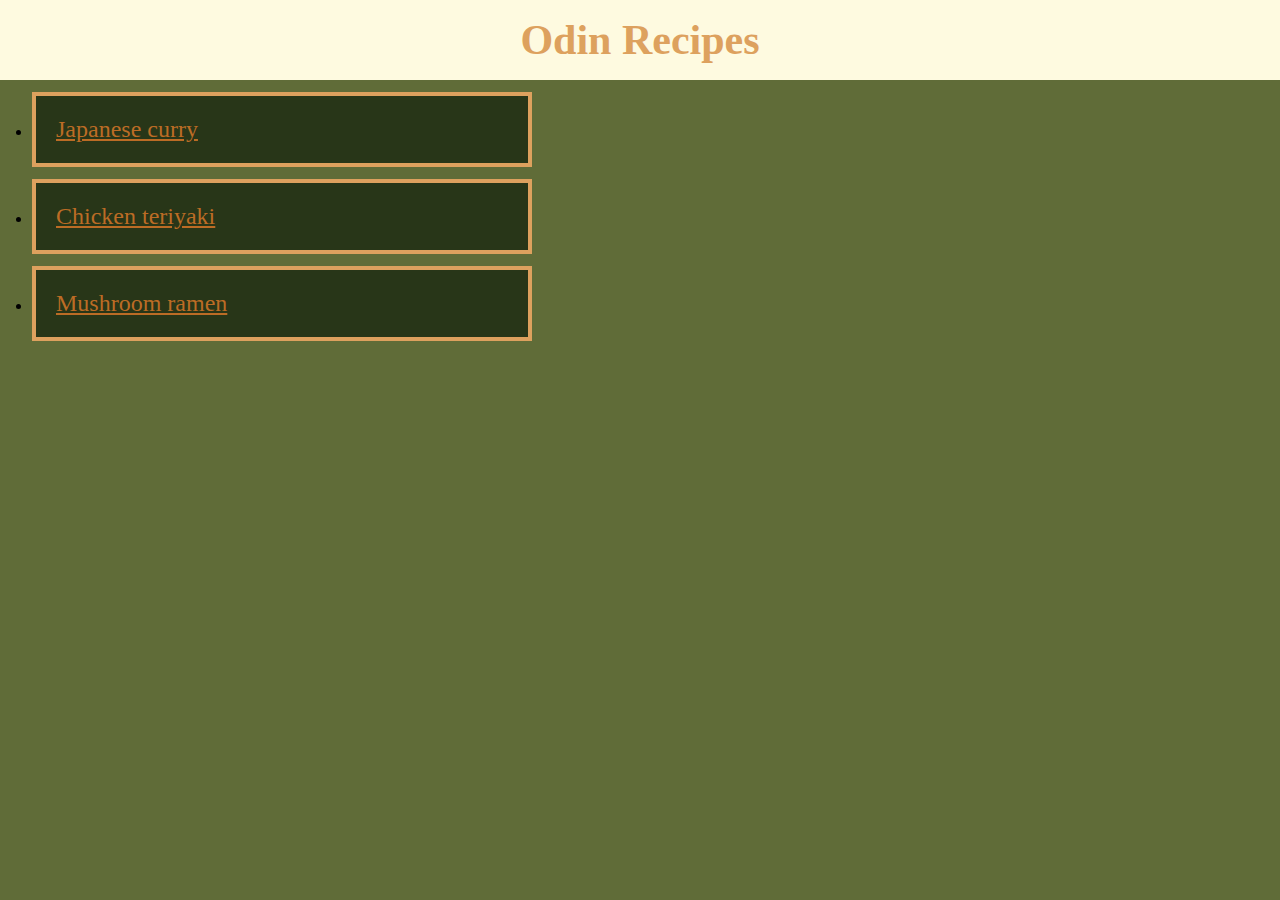
<file: index.html>
<!DOCTYPE html>
<html lang="en">
<head>
    <meta charset="UTF-8">
    <meta name="viewport" content="width=device-width, initial-scale=1.0">
    <title>Document</title>
    <link rel="stylesheet" href="styles/styles.css">
</head>
<body>
    <h1 class="title">Odin Recipes</h1>
    <ul>
        <li class="recipe"><a href="recipes/japanese-curry.html">Japanese curry</a></li>
        <li class="recipe"><a href="recipes/chicken-teriyaki.html">Chicken teriyaki</a></li>
        <li class="recipe"><a href="recipes/mushroom-ramen.html">Mushroom ramen</a></li>
    </ul>
</body>
</html>
</file>
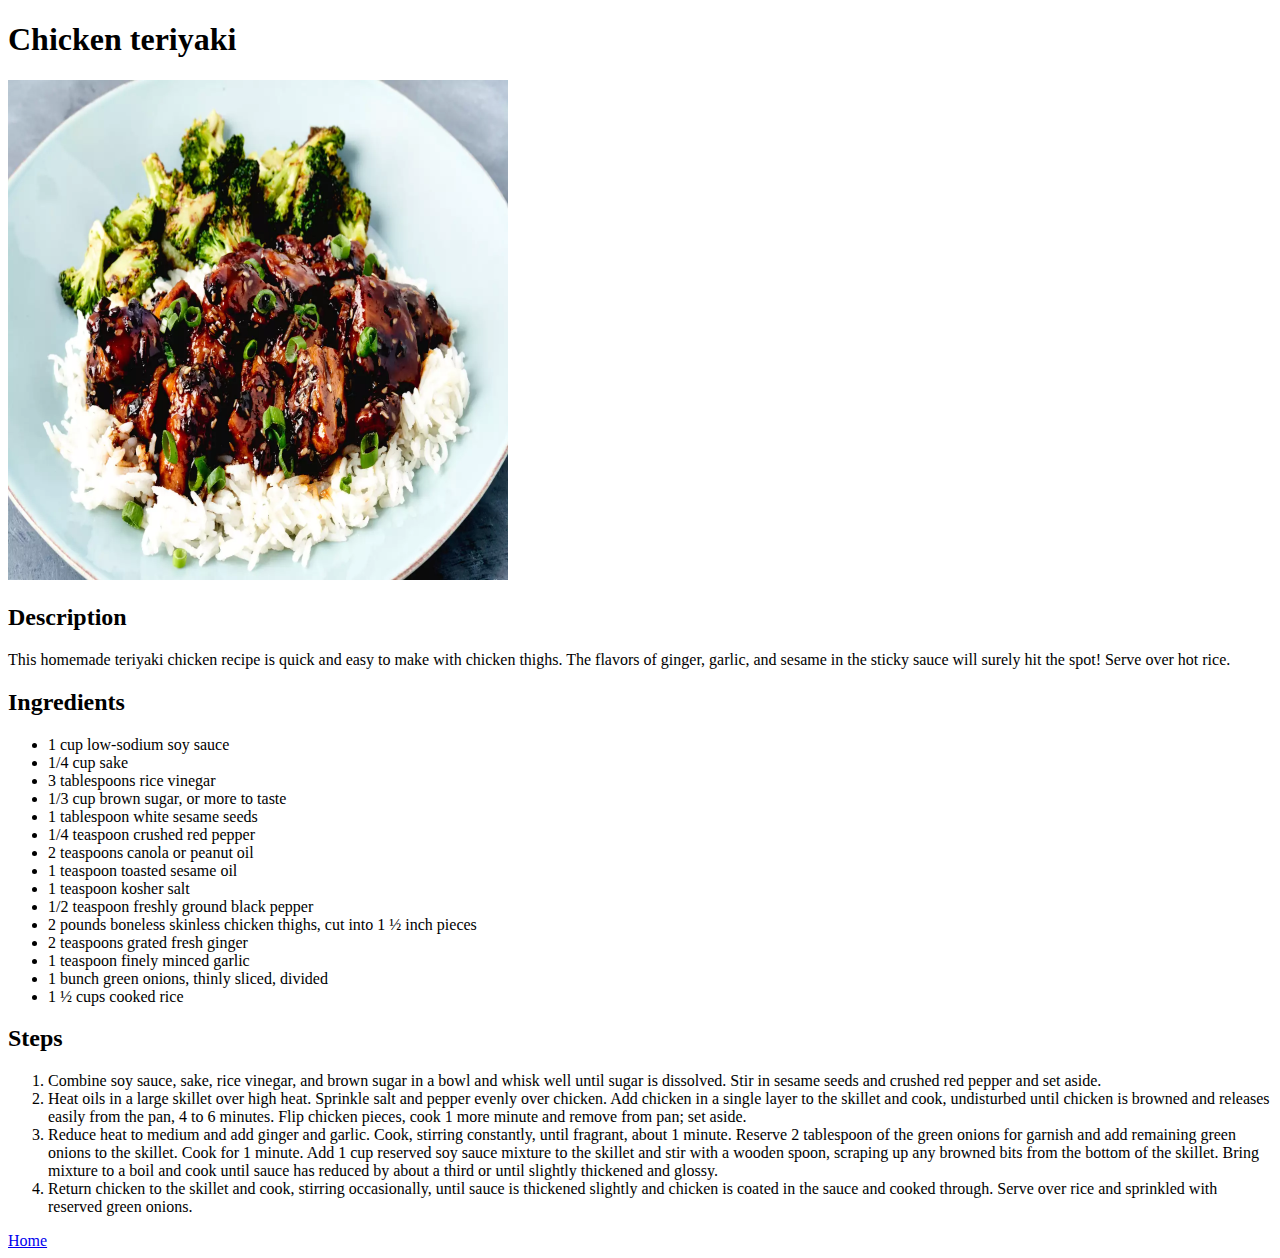
<file: recipes/chicken-teriyaki.html>
<!DOCTYPE html>
<html lang="en">
<head>
    <meta charset="UTF-8">
    <meta name="viewport" content="width=device-width, initial-scale=1.0">
    <title>Chicken teriyaki</title>
</head>
<body>
    <h1>Chicken teriyaki</h1>
    <img src="../images/chicken-teriyaki.webp" alt="Chicken teriyaki" width="500" height="500">
    <h2>Description</h2>
    <p>This homemade teriyaki chicken recipe is quick and easy to make with chicken thighs. The flavors of ginger, garlic, and sesame in the sticky sauce will surely hit the spot! Serve over hot rice.</p>
    <h2>Ingredients</h2>
        <ul>
            <li>1 cup low-sodium soy sauce</li>
            <li>1/4 cup sake</li>
            <li>3 tablespoons rice vinegar</li>
            <li>1/3 cup brown sugar, or more to taste</li>
            <li>1 tablespoon white sesame seeds</li>
            <li>1/4 teaspoon crushed red pepper</li>
            <li>2 teaspoons canola or peanut oil</li>
            <li>1 teaspoon toasted sesame oil</li>
            <li>1 teaspoon kosher salt</li>
            <li>1/2 teaspoon freshly ground black pepper</li>
            <li>2 pounds boneless skinless chicken thighs, cut into 1 ½ inch pieces</li>
            <li>2 teaspoons grated fresh ginger</li>
            <li>1 teaspoon finely minced garlic</li>
            <li>1 bunch green onions, thinly sliced, divided</li>
            <li>1 ½ cups cooked rice</li>
        </ul>
    <h2>Steps</h2>
        <ol>
            <li>Combine soy sauce, sake, rice vinegar, and brown sugar in a bowl and whisk well until sugar is dissolved.  Stir in sesame seeds and crushed red pepper and set aside. </li>
            <li>Heat oils in a large skillet over high heat. Sprinkle salt and pepper evenly over chicken. Add chicken in a single layer to the skillet and cook, undisturbed until chicken is browned and releases easily from the pan, 4 to 6 minutes. Flip chicken pieces, cook 1 more minute and remove from pan; set aside. </li>
            <li>Reduce heat to medium and add ginger and garlic. Cook, stirring constantly, until fragrant, about 1 minute. Reserve 2 tablespoon of the green onions for garnish and add remaining green onions to the skillet. Cook for 1 minute. Add 1 cup reserved soy sauce mixture to the skillet and stir with a wooden spoon, scraping up any browned bits from the bottom of the skillet.  Bring mixture to a boil and cook until sauce has reduced by about a third or until slightly thickened and glossy. </li>
            <li>Return chicken to the skillet and cook, stirring occasionally, until sauce is thickened slightly and chicken is coated in the sauce and cooked through.  Serve over rice and sprinkled with reserved green onions.</li>
        </ol>
    <a href="../index.html">Home</a>
</body>
</html>
</file>
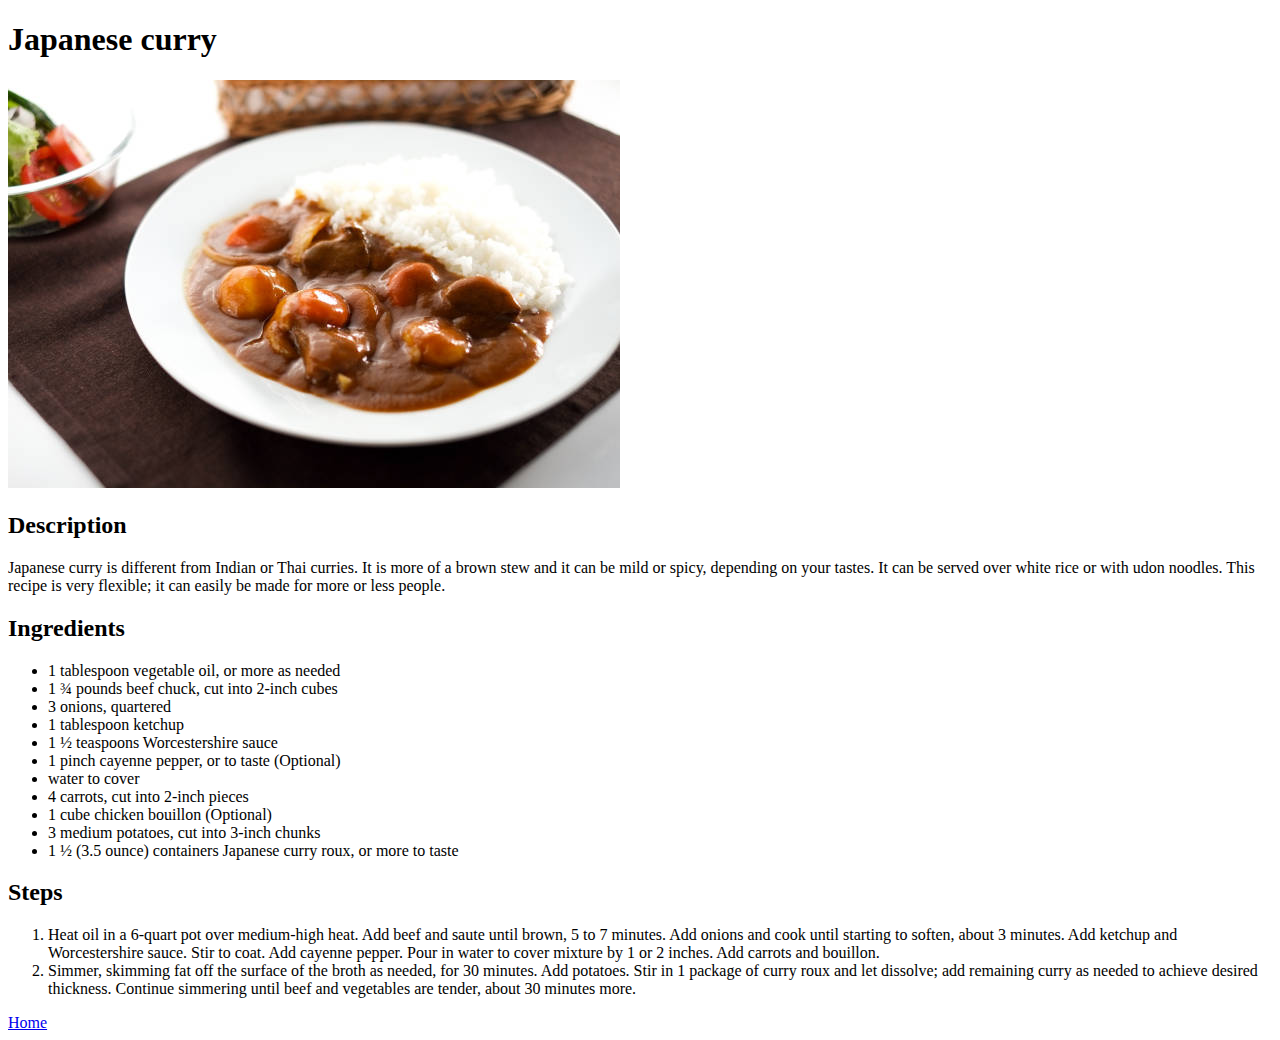
<file: recipes/japanese-curry.html>
<!DOCTYPE html>
<html lang="en">
<head>
    <meta charset="UTF-8">
    <meta name="viewport" content="width=device-width, initial-scale=1.0">
    <title>Japanese curry</title>
</head>
<body>
    <h1>Japanese curry</h1>
    <img src="../images/j-curry.jpg" alt="Japanese curry">
    <h2>Description</h2>
        <p>
            Japanese curry is different from Indian or Thai curries. It is more of a brown stew and it can be mild or spicy, depending on your tastes. It can be served over white rice or with udon noodles. This recipe is very flexible; it can easily be made for more or less people.
        </p>
    <h2>Ingredients</h2>                
        <ul>
            <li>1 tablespoon vegetable oil, or more as needed</li>
            <li>1 ¾ pounds beef chuck, cut into 2-inch cubes </li>
            <li>3 onions, quartered</li>
            <li>1 tablespoon ketchup</li>
            <li>1 ½ teaspoons Worcestershire sauce</li>
            <li>1 pinch cayenne pepper, or to taste (Optional)</li>
            <li>water to cover</li>
            <li>4 carrots, cut into 2-inch pieces</li>
            <li>1 cube chicken bouillon (Optional)</li>
            <li>3 medium potatoes, cut into 3-inch chunks</li>
            <li>1 ½ (3.5 ounce) containers Japanese curry roux, or more to taste</li>
        </ul>
    <h2>Steps</h2>
        <ol>
            <li>Heat oil in a 6-quart pot over medium-high heat. Add beef and saute until brown, 5 to 7 minutes. Add onions and cook until starting to soften, about 3 minutes. Add ketchup and Worcestershire sauce. Stir to coat. Add cayenne pepper. Pour in water to cover mixture by 1 or 2 inches. Add carrots and bouillon.</li>
            <li>Simmer, skimming fat off the surface of the broth as needed, for 30 minutes. Add potatoes. Stir in 1 package of curry roux and let dissolve; add remaining curry as needed to achieve desired thickness. Continue simmering until beef and vegetables are tender, about 30 minutes more.</li>
        </ol>
    <a href="../index.html">Home</a>
</body>
</html>
</file>
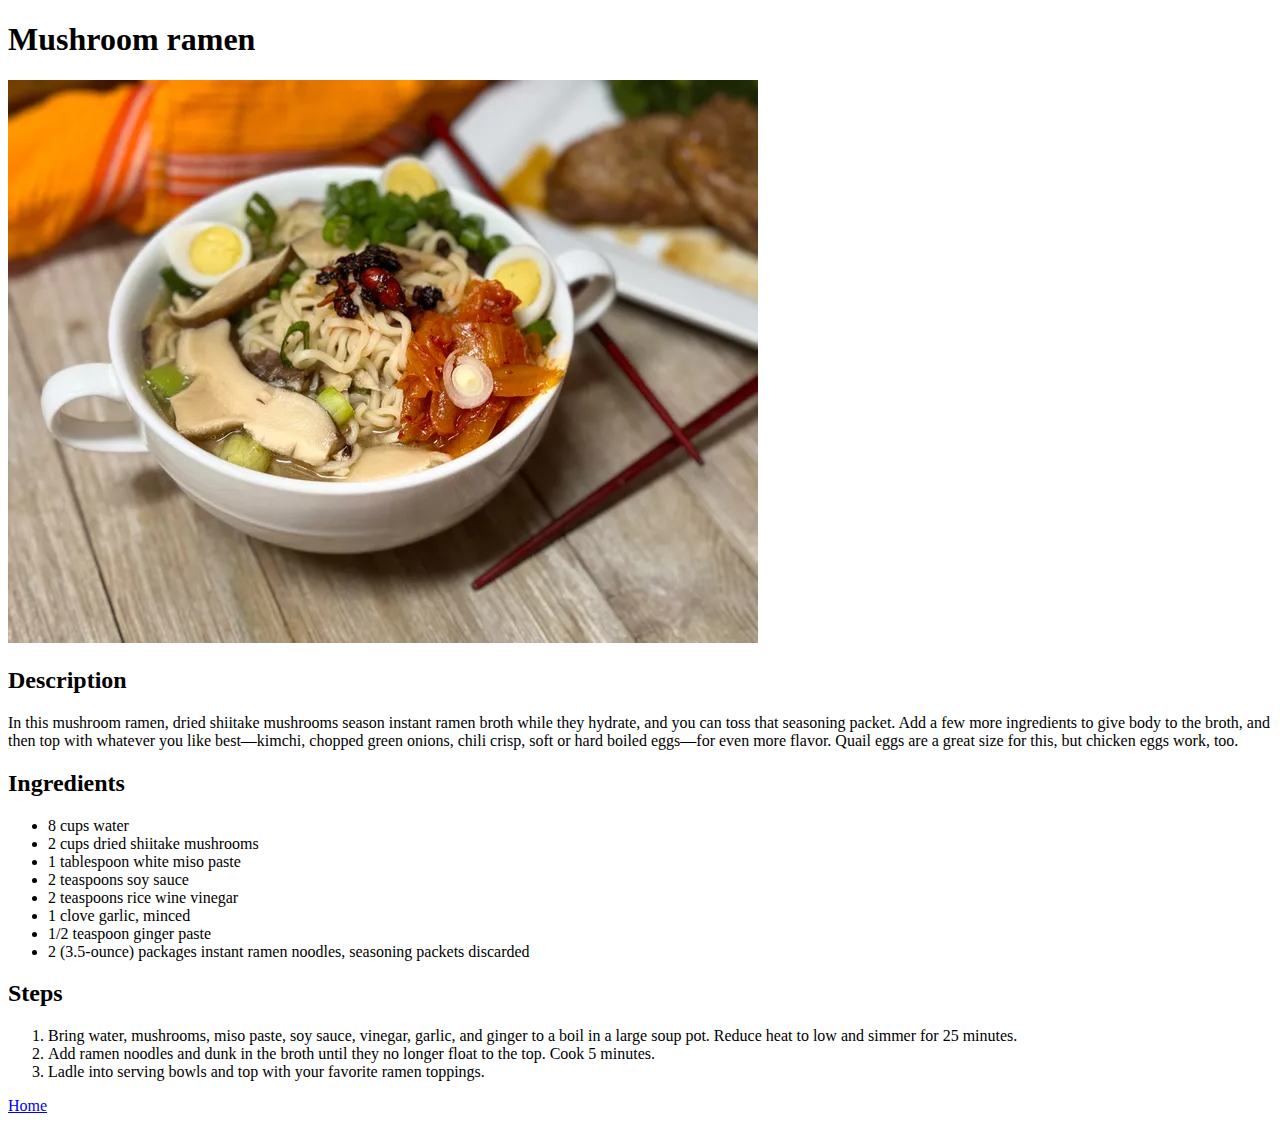
<file: recipes/mushroom-ramen.html>
<!DOCTYPE html>
<html lang="en">
<head>
    <meta charset="UTF-8">
    <meta name="viewport" content="width=device-width, initial-scale=1.0">
    <title>Mushroom ramen</title>
</head>
<body>
    <h1>Mushroom ramen</h1>
    <img src="../images/mushroom-ramen.webp" alt="Mushroom ramen">
    <h2>Description</h2>
    <p>In this mushroom ramen, dried shiitake mushrooms season instant ramen broth while they hydrate, and you can toss that seasoning packet. Add a few more ingredients to give body to the broth, and then top with whatever you like best—kimchi, chopped green onions, chili crisp, soft or hard boiled eggs—for even more flavor. Quail eggs are a great size for this, but chicken eggs work, too.</p>
    <h2>Ingredients</h2>
        <ul>
            <li>8 cups water</li>
            <li>2 cups dried shiitake mushrooms</li>
            <li>1 tablespoon white miso paste</li>
            <li>2 teaspoons soy sauce</li>
            <li>2 teaspoons rice wine vinegar</li>
            <li>1 clove garlic, minced</li>
            <li>1/2 teaspoon ginger paste</li>
            <li>2 (3.5-ounce) packages instant ramen noodles, seasoning packets discarded</li>
        </ul>
    <h2>Steps</h2>
        <ol>
            <li>Bring water, mushrooms, miso paste, soy sauce, vinegar, garlic, and ginger to a boil in a large soup pot. Reduce heat to low and simmer for 25 minutes.</li>
            <li>Add ramen noodles and dunk in the broth until they no longer float to the top. Cook 5 minutes.</li>
            <li>Ladle into serving bowls and top with your favorite ramen toppings.</li>
        </ol>
    <a href="../index.html">Home</a>
</body>
</html>
</file>
<file: styles/styles.css>
* {
    box-sizing: border-box;
    margin: 0;
    padding: 0;
    
    background-color: #606C38;
}

.title{
    background-color: #FEFAE0;
    color: #DDA15E;
    text-align: center;
    font-size: 42px;

    padding: 16px 0px;
    
}

.recipe {
    background-color: #283618;
    width: 500px;
    
    border: #DDA15E solid 4px;
    margin: 12px 32px;
    padding: 20px;
}

.recipe a {
    color: #BC6C25;
    background-color: #283618;
    font-size: 24px;
}
</file>
